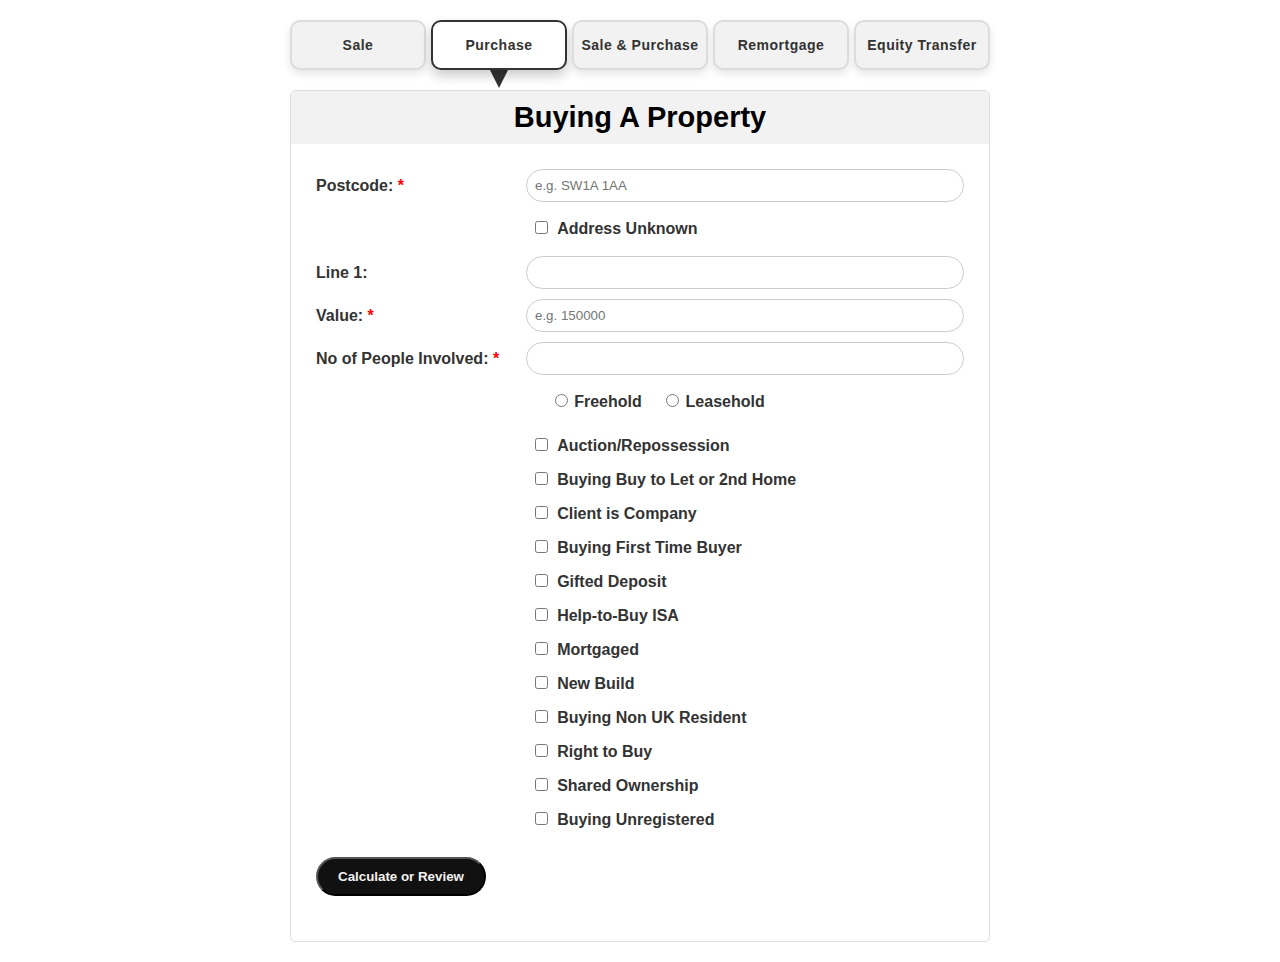
<file: index.html>
<!DOCTYPE html>
<html lang="en">
<head>
    <meta charset="UTF-8">
    <meta name="viewport" content="width=device-width, initial-scale=1.0">
    <title>Document</title>
    <style>
         * {
            margin: 0;
            padding: 0;
            box-sizing: border-box;
            font-family: 'Lucida Sans', 'Lucida Sans Regular', 'Lucida Grande', 'Lucida Sans Unicode', Geneva, Verdana, sans-serif;
        }
        .tabsform-wrapper {
            max-width: 700px;
            margin: 20px auto;
        }
        .tabs {
            display: flex;
            justify-content: center;
            margin-bottom: 20px;
            gap: 5px;
        }

        .tab {
            width: 20%;
            font-size: 14px;
            letter-spacing: .5px;
            text-align: center;
            padding: 15px 5px;
            cursor: pointer;
            background-color: #f2f2f2; /* Light grey */
            border: 2px solid #dcdcdc; /* Lighter grey */
            color: #333; /* Dark grey */
            border-radius: 10px;
            font-weight: bolder;
            user-select: none;
            position: relative;
            box-shadow: 0 4px 8px rgba(0, 0, 0, 0.1); /* Shadow effect */
        }
        .tab:hover {
            background-color: #e5e5e5; /* Slightly darker grey */
            border-color: #ccc; /* Darker grey */
            box-shadow: 0 6px 12px rgba(196, 196, 196, 0.2);
        }
        .tab.tabActive {
            background-color: #fff; /* White */
            border-color: #333; /* Dark grey */
            color: #333; /* Dark grey */
            box-shadow: 0 6px 12px rgba(0, 0, 0, 0.2);
        }
        @media screen and (min-width: 721px) {
.tab.tabActive::before {
    content: '';
    position: absolute;
    bottom: -20px; /* Adjust this value to position the arrow */
    left: 50%;
    transform: translateX(-50%);
    border-style: solid;
    border-width: 20px 10px 0 10px; /* Adjust the size of the arrow here */
    border-color: #333333 transparent transparent transparent; /* Match arrow color with tab background */
    z-index: -1;
}

      }
        .form.active {
            display: block;
        }
        .form {
            display: none;
            padding: 25px;
            padding-top: 0;
            border: 1px solid #ddd;
            border-radius: 5px;
        }
        .sb-form2 {
            margin-top: 20px;
        }
        .heading {
            margin-left: -25px;
            margin-right: -25px;
            text-align: center;
            font-size: 29px;
            margin-bottom: 25px;
            background-color: #f2f2f2;
            padding-block: 10px;
        }
        .input-row {
            display: flex;
            align-items: center;
            margin-bottom: 10px;
        }
        .radio-check-row {
            margin-bottom: 0;
        }
        .label {
            flex: 1;
            text-align: left;
            color: #333;
            font-weight: bold;
            user-select: none;
        }
        .radio-checkbox-label {
            color: #333;
            font-weight: bold;
            user-select: none;
        }
        .input-field {
            flex: 2;
            padding: 8px;
            border: 1px solid #ccc;
            border-radius: 25px;
            width: 100%;
        }
        input[type="checkbox"]{
            accent-color: #333;
            margin-right: 5px;
        }
        input[type="radio"] {
            accent-color: #333;
            margin-right: 2px;
            margin-left: 20px;
        }
        .select-labels {
            display: flex;
            justify-content: space-evenly;
            margin-left: -40px;
        }
       .select-field {
        padding: 8px;
            border: 1px solid #ccc;
            width: 45%;
       }
       .registeration {
        color: #333;
        font-weight: 400;
       }
        .etc {
            opacity: 0;
        }
        .radio-checkbox-row {
            border: none;
        }
        label span {
            color: red;
        }
        .quot-container {
            max-width: 600px;
            margin: 20px auto;
            padding: 20px;
            background-color: #fff;
            box-shadow: 0 0 10px rgba(0,0,0,0.1);
        }
        .fee-table {
            width: 100%;
            border-collapse: collapse;
            margin-bottom: 20px;
        }
        .fee-table td {
            font-size: 13px;
            color: #111;
        }
        .fee-table td, .fee-table th {
            padding: 10px;
            text-align: left;
        }
        .fee-table tr {
            border-bottom: 1px solid #ddd; /* Add horizontal line */
        }
        .fee-table tr:last-child {
            border-bottom: none; /* Remove bottom border for the last row */
        }
        .fee-table th {
            background-color: #f2f2f2;
        }
        .sale-quot-container, .buy-quot-container, .remortgage-quot-container, .equity-quot-container {
            display: none;
        }

        .btn-calculate {
           margin: 20px auto;
            text-align: center;
            background-color: #111;
            color: #f1f1f1;
            padding: 10px 20px;
            border-radius: 20px;
            font-weight: bold;
            cursor: pointer;
            transition: 0.5s ease all;
        }
        .btn-calculate:hover {
            background-color: #252525;
            color: #fff;
            border: 2px solid #f1f1f1;
        }

        @media screen and (max-width: 420px) {
            .tab {
    width: 100%;
}
.tabs {
    display: block;
}
.heading {
    margin-inline: 0;
}
.form {
    border: none;
}
            .input-row {
            display: flex;
            flex-wrap: wrap;
            align-items: center;
            margin-bottom: 10px;
        }
        .input-field {
    flex: none;
    padding: 8px;
    border: 1px solid #ccc;
    border-radius: 25px;
    width: 100%;
}
.label {
    margin-left: 10px;
    margin-bottom: 15px;
}  .radio-checkbox-row {
    margin-top: -35px;
        border: none;
        }

        }
    </style>
</head>
<body>
    <div class="tabsform-wrapper">
        <div class="tabs">
            <div class="tab scrollButton" data-section="1" onclick="showForm('saleOnly')">
                Sale
            </div>
            <div class="tab tabActive scrollButton" data-section="2" onclick="showForm('purchaseOnly')">
                Purchase
            </div>
            <div class="tab scrollButton" data-section="3" onclick="showForm('saleAndPurchase')">
                Sale & Purchase
            </div>
            <div class="tab scrollButton" data-section="4" onclick="showForm('remortgageOnly')">
                Remortgage
            </div>
            <div class="tab scrollButton" data-section="5" onclick="showForm('equityTransfer')">
                Equity Transfer
            </div>
        </div>
        <div class="form scroll-section" id="saleOnly">
            <h2 class="heading">Selling A Property</h2>
            <div class="input-row">
                <label class="label" for="sale_postcode">Postcode: <span>*</span></label>
                <input class="input-field" type="text" placeholder="e.g. SW1A 1AA" id="sale_postcode" name="sale_postcode">
            </div>
            <div class="input-row">
                <label class="label" for="sale_line">Line 1:</label>
                <input class="input-field" type="text" id="sale_line" name="sale_line">
            </div>
            <div class="input-row">
                <label class="label" for="sale_price">Value: <span>*</span></label>
                <input class="input-field" type="number" placeholder="e.g. 150000" id="sale_price" name="sale_price">
            </div>
            <div class="input-row">
                <label class="label" for="sale_agent">No of People Involved: <span>*</span></label>
                <input class="input-field" type="text" id="sale_agent" name="sale_agent">
            </div>
            <div class="input-row">
                <label class="label etc">Etc</label>
                <div class="input-field radio-checkbox-row">
                <input class="radio-checkbox-field" type="radio" id="sell-freehold" name="purchase_payment_method">
                <label class="radio-checkbox-label" for="sell-freehold">Freehold</label>
                <input class="radio-checkbox-field" type="radio" id="sell_leasehold" name="purchase_payment_method">
                <label class="radio-checkbox-label" for="sell_leasehold">Leasehold</label>
            </div>
            </div>
            <div class="input-row radio-check-row">
                <label class="label etc">Etc</label>
                <div class="input-field radio-checkbox-row">
                <input class="radio-checkbox-field" type="checkbox" id="sell-company">
                <label class="radio-checkbox-label" for="sell-company">Client is Company</label>
                </div>
            </div>
            <div class="input-row radio-check-row">
                <label class="label etc">Etc</label>
                <div class="input-field radio-checkbox-row">
                <input class="radio-checkbox-field" type="checkbox" id="sell-shared">
                <label class="radio-checkbox-label" for="sell-shared">Shared Ownership</label>
                </div>
            </div>
            <button class="btn-calculate sale-calc" id="sale-calculate">Calculate or Review</button>
        </div>
        <div class="form scroll-section active" id="purchaseOnly">
            <h2 class="heading">Buying A Property</h2>
            <div class="input-row">
                <label class="label" for="purchase_postcode">Postcode: <span>*</span></label>
                <input class="input-field" type="text" placeholder="e.g. SW1A 1AA" id="purchase_postcode" name="purchase_postcode">
            </div>
            <div class="input-row">
                <label class="label etc">Etc</label>
                <div class="input-field radio-checkbox-row">
                <input class="radio-checkbox-field" type="checkbox" id="unknown">
                <label class="radio-checkbox-label" for="unknown">Address Unknown</label>
                </div>
            </div>
            <div class="input-row">
                <label class="label" for="purchase_line">Line 1:</label>
                <input class="input-field" type="text" id="purchase_line" name="purchase_line">
            </div>
            <div class="input-row">
                <label class="label" for="purchase_price">Value: <span>*</span></label>
                <input class="input-field" type="number" placeholder="e.g. 150000" id="purchase_price" name="purchase_price">
            </div>
            <div class="input-row">
                <label class="label" for="purchase_people">No of People Involved: <span>*</span></label>
                <input class="input-field" type="text" id="purchase_people" name="purchase_people">
            </div>
            <div class="input-row">
                <label class="label etc">Etc</label>
                <div class="input-field radio-checkbox-row">
                    <input class="radio-checkbox-field" type="radio" id="purchase_freehold" name="purchase_type">
                    <label class="radio-checkbox-label" for="purchase_freehold">Freehold</label>
                    <input class="radio-checkbox-field" type="radio" id="purchase_leasehold" name="purchase_type">
                    <label class="radio-checkbox-label" for="purchase_leasehold">Leasehold</label>
                </div>
            </div>
            
            <div class="input-row radio-check-row">
                <label class="label etc">Etc</label>
                <div class="input-field radio-checkbox-row">
                <input class="radio-checkbox-field" type="checkbox" id="auction">
                <label class="radio-checkbox-label" for="auction">Auction/Repossession</label>
                </div>
            </div>
            <div class="input-row radio-check-row">
                <label class="label etc">Etc</label>
                <div class="input-field radio-checkbox-row">
                <input class="radio-checkbox-field" type="checkbox" id="sec-home">
                <label class="radio-checkbox-label" for="sec-home">Buying Buy to Let or 2nd Home</label>
                </div>
            </div>
            <div class="input-row radio-check-row">
                <label class="label etc">Etc</label>
                <div class="input-field radio-checkbox-row">
                <input class="radio-checkbox-field" type="checkbox" id="company">
                <label class="radio-checkbox-label" for="company">Client is Company</label>
                </div>
            </div>
            <div class="input-row radio-check-row">
                <label class="label etc">Etc</label>
                <div class="input-field radio-checkbox-row">
                <input class="radio-checkbox-field" type="checkbox" id="first-time">
                <label class="radio-checkbox-label" for="first-time">Buying First Time Buyer</label>
                </div>
            </div>
            <div class="input-row radio-check-row">
                <label class="label etc">Etc</label>
                <div class="input-field radio-checkbox-row">
                <input class="radio-checkbox-field" type="checkbox" id="gifted">
                <label class="radio-checkbox-label" for="gifted">Gifted Deposit</label>
                </div>
            </div>
            <div class="input-row radio-check-row">
                <label class="label etc">Etc</label>
                <div class="input-field radio-checkbox-row">
                <input class="radio-checkbox-field" type="checkbox" id="ISA">
                <label class="radio-checkbox-label" for="ISA">Help-to-Buy ISA</label>
                </div>
            </div>
            <div class="input-row radio-check-row">
                <label class="label etc">Etc</label>
                <div class="input-field radio-checkbox-row">
                <input class="radio-checkbox-field" type="checkbox" id="mortgaged">
                <label class="radio-checkbox-label" for="mortgaged">Mortgaged</label>
                </div>
            </div>
            <div class="input-row radio-check-row">
                <label class="label etc">Etc</label>
                <div class="input-field radio-checkbox-row">
                <input class="radio-checkbox-field" type="checkbox" id="build">
                <label class="radio-checkbox-label" for="build">New Build</label>
                </div>
            </div>
            <div class="input-row radio-check-row">
                <label class="label etc">Etc</label>
                <div class="input-field radio-checkbox-row">
                <input class="radio-checkbox-field" type="checkbox" id="UK">
                <label class="radio-checkbox-label" for="UK">Buying Non UK Resident</label>
                </div>
            </div>
            <div class="input-row radio-check-row">
                <label class="label etc">Etc</label>
                <div class="input-field radio-checkbox-row">
                <input class="radio-checkbox-field" type="checkbox" id="right">
                <label class="radio-checkbox-label" for="right">Right to Buy</label>
                </div>
            </div>
            <div class="input-row radio-check-row">
                <label class="label etc">Etc</label>
                <div class="input-field radio-checkbox-row">
                <input class="radio-checkbox-field" type="checkbox" id="shared">
                <label class="radio-checkbox-label" for="shared">Shared Ownership</label>
                </div>
            </div>
            <div class="input-row radio-check-row">
                <label class="label etc">Etc</label>
                <div class="input-field radio-checkbox-row">
                <input class="radio-checkbox-field" type="checkbox" id="unregistered">
                <label class="radio-checkbox-label" for="unregistered">Buying Unregistered</label>
                </div>
            </div>
            <button class="btn-calculate purchase-calc" id="buy-calculate">Calculate or Review</button>
        </div>
        <div class="form scroll-section" id="saleAndPurchase">
            <div class="sb-form scroll-section">
                <h2 class="heading">Selling A Property</h2>
                <div class="input-row">
                    <label class="label" for="sb_postcode">Postcode: <span>*</span></label>
                    <input class="input-field" type="text" placeholder="e.g. SW1A 1AA" id="sb_postcode" name="sb_postcode">
                </div>
                <div class="input-row">
                    <label class="label" for="sb_line">Line 1:</label>
                    <input class="input-field" type="text" id="sb_line" name="sb_line">
                </div>
                <div class="input-row">
                    <label class="label" for="sb_price">Value: <span>*</span></label>
                    <input class="input-field" type="number" placeholder="e.g. 150000" id="sb_price" name="sb_price">
                </div>
                <div class="input-row">
                    <label class="label" for="sb_agent">No of People Involved: <span>*</span></label>
                    <input class="input-field" type="text" id="sb_agent" name="sb_agent" value="1">
                </div>
                <div class="input-row">
                    <label class="label etc">Etc</label>
                    <div class="input-field radio-checkbox-row">
                    <input class="radio-checkbox-field" type="radio" id="sb-freehold" name="sb-freehold">
                    <label class="radio-checkbox-label" for="sb-freehold">Freehold</label>
                    <input class="radio-checkbox-field" type="radio" id="sb_leasehold" name="sb_leasehold">
                    <label class="radio-checkbox-label" for="sb_leasehold">Leasehold</label>
                </div>
                </div>
                <div class="input-row radio-check-row">
                    <label class="label etc">Etc</label>
                    <div class="input-field radio-checkbox-row">
                    <input class="radio-checkbox-field" type="checkbox" id="sb-company">
                    <label class="radio-checkbox-label" for="sb-company">Client is Company</label>
                    </div>
                </div>
                <div class="input-row radio-check-row">
                    <label class="label etc">Etc</label>
                    <div class="input-field radio-checkbox-row">
                    <input class="radio-checkbox-field" type="checkbox" id="sb-shared">
                    <label class="radio-checkbox-label" for="sb-shared">Shared Ownership</label>
                    </div>
                </div>
            </div>
            <div class="sb-form scroll-section sb-form2">
                <h2 class="heading">Buying A Property</h2>
                <div class="input-row">
                    <label class="label" for="sp_postcode">Postcode: <span>*</span></label>
                    <input class="input-field" type="text" placeholder="e.g. SW1A 1AA" id="sp_postcode" name="sp_postcode">
                </div>
                <div class="input-row">
                    <label class="label etc">Etc</label>
                    <div class="input-field radio-checkbox-row">
                    <input class="radio-checkbox-field" type="checkbox" id="sp-unknown">
                    <label class="radio-checkbox-label" for="sp-unknown">Address Unknown</label>
                    </div>
                </div>
                <div class="input-row">
                    <label class="label" for="sp_line">Line 1:</label>
                    <input class="input-field" type="text" id="sp_line" name="sp_line">
                </div>
                <div class="input-row">
                    <label class="label" for="sp_price">Value: <span>*</span></label>
                    <input class="input-field" type="number" placeholder="e.g. 150000" id="sp_price" name="sp_price">
                </div>
                <div class="input-row">
                    <label class="label" for="sp_people">No of People Involved: <span>*</span></label>
                    <input class="input-field" type="text" id="sp_people" name="sp_people" value="1">
                </div>
                <div class="input-row">
                    <label class="label etc">Etc</label>
                    <div class="input-field radio-checkbox-row">
                        <input class="radio-checkbox-field" type="radio" id="sp_freehold" name="sp_type">
                        <label class="radio-checkbox-label" for="sp_freehold">Freehold</label>
                        <input class="radio-checkbox-field" type="radio" id="sp_leasehold" name="sp_type">
                        <label class="radio-checkbox-label" for="sp_leasehold">Leasehold</label>
                    </div>
                </div>
                
                <div class="input-row radio-check-row">
                    <label class="label etc">Etc</label>
                    <div class="input-field radio-checkbox-row">
                    <input class="radio-checkbox-field" type="checkbox" id="sp-auction">
                    <label class="radio-checkbox-label" for="sp-auction">Auction/Repossession</label>
                    </div>
                </div>
                <div class="input-row radio-check-row">
                    <label class="label etc">Etc</label>
                    <div class="input-field radio-checkbox-row">
                    <input class="radio-checkbox-field" type="checkbox" id="sp-sec-home">
                    <label class="radio-checkbox-label" for="sp-sec-home">Buying Buy to Let or 2nd Home</label>
                    </div>
                </div>
                <div class="input-row radio-check-row">
                    <label class="label etc">Etc</label>
                    <div class="input-field radio-checkbox-row">
                    <input class="radio-checkbox-field" type="checkbox" id="sp-company">
                    <label class="radio-checkbox-label" for="sp-company">Client is Company</label>
                    </div>
                </div>
                <div class="input-row radio-check-row">
                    <label class="label etc">Etc</label>
                    <div class="input-field radio-checkbox-row">
                    <input class="radio-checkbox-field" type="checkbox" id="sp-first-time">
                    <label class="radio-checkbox-label" for="sp-first-time">Buying First Time Buyer</label>
                    </div>
                </div>
                <div class="input-row radio-check-row">
                    <label class="label etc">Etc</label>
                    <div class="input-field radio-checkbox-row">
                    <input class="radio-checkbox-field" type="checkbox" id="sp-gifted">
                    <label class="radio-checkbox-label" for="sp-gifted">Gifted Deposit</label>
                    </div>
                </div>
                <div class="input-row radio-check-row">
                    <label class="label etc">Etc</label>
                    <div class="input-field radio-checkbox-row">
                    <input class="radio-checkbox-field" type="checkbox" id="sp-ISA">
                    <label class="radio-checkbox-label" for="sp-ISA">Help-to-Buy ISA</label>
                    </div>
                </div>
                <div class="input-row radio-check-row">
                    <label class="label etc">Etc</label>
                    <div class="input-field radio-checkbox-row">
                    <input class="radio-checkbox-field" type="checkbox" id="sp-mortgaged">
                    <label class="radio-checkbox-label" for="sp-mortgaged">Mortgaged</label>
                    </div>
                </div>
                <div class="input-row radio-check-row">
                    <label class="label etc">Etc</label>
                    <div class="input-field radio-checkbox-row">
                    <input class="radio-checkbox-field" type="checkbox" id="sp-build">
                    <label class="radio-checkbox-label" for="sp-build">New Build</label>
                    </div>
                </div>
                <div class="input-row radio-check-row">
                    <label class="label etc">Etc</label>
                    <div class="input-field radio-checkbox-row">
                    <input class="radio-checkbox-field" type="checkbox" id="sp-UK">
                    <label class="radio-checkbox-label" for="sp-UK">Buying Non UK Resident</label>
                    </div>
                </div>
                <div class="input-row radio-check-row">
                    <label class="label etc">Etc</label>
                    <div class="input-field radio-checkbox-row">
                    <input class="radio-checkbox-field" type="checkbox" id="sp-right">
                    <label class="radio-checkbox-label" for="sp-right">Right to Buy</label>
                    </div>
                </div>
                <div class="input-row radio-check-row">
                    <label class="label etc">Etc</label>
                    <div class="input-field radio-checkbox-row">
                    <input class="radio-checkbox-field" type="checkbox" id="sp-shared">
                    <label class="radio-checkbox-label" for="sp-shared">Shared Ownership</label>
                    </div>
                </div>
                <div class="input-row radio-check-row">
                    <label class="label etc">Etc</label>
                    <div class="input-field radio-checkbox-row">
                    <input class="radio-checkbox-field" type="checkbox" id="sp-unregistered">
                    <label class="radio-checkbox-label" for="sp-unregistered">Buying Unregistered</label>
                    </div>
                </div>
            </div>
        </div>
        <div class="form scroll-section" id="remortgageOnly">
            <h2 class="heading">Remortgage a Property</h2>
            <div class="input-row">
                <label class="label" for="rgage_postcode">Postcode: <span>*</span></label>
                <input class="input-field" type="text" placeholder="e.g. SW1A 1AA" id="rgage_postcode" name="rgage_postcode">
            </div>
            <div class="input-row">
                <label class="label" for="rgage_line">Line 1:</label>
                <input class="input-field" type="text" id="rgage_line" name="rgage_line">
            </div>
            <div class="input-row">
                <label class="label" for="rgage_price">Property Value: <span>*</span></label>
                <input class="input-field" type="number" placeholder="e.g. 150000" id="rgage_price" name="rgage_price">
            </div>
            <div class="input-row">
                <label class="label" for="rgage_new">New mortgage value: <span>*</span></label>
                <input class="input-field" type="text" id="rgage_new" name="rgage_new">
            </div>
            <div class="input-row">
                <label class="label" for="rgage_agent">No of People Involved: <span>*</span></label>
                <input class="input-field" type="number" id="rgage_agent" name="rgage_agent" value="1">
            </div>
            <div class="input-row">
                <label class="label" for="rgage_lenders">Name of Current Lenders:</label>
                <input class="input-field" type="text" id="rgage_lenders" name="rgage_lenders">
            </div>
            <div class="input-row">
                <label class="label" for="rgage_num">Account Number:</label>
                <input class="input-field" type="text" id="rgage_num" name="rgage_num">
            </div>
            <div class="input-row">
                <label class="label" for="rgage_newprop">Name of Proposed New Lender:</label>
                <input class="input-field" type="text" id="rgage_newprop" name="rgage_newprop">
            </div>
            <div class="input-row">
                <label class="label etc">Etc</label>
                <div class="input-field radio-checkbox-row">
                <input class="radio-checkbox-field" type="radio" id="rgage-freehold" name="rgage-freehold">
                <label class="radio-checkbox-label" for="rgage-freehold">Freehold</label>
                <input class="radio-checkbox-field" type="radio" id="rgage_leasehold" name="rgage_leasehold">
                <label class="radio-checkbox-label" for="rgage_leasehold">Leasehold</label>
            </div>
            </div>
            <div class="input-row radio-check-row">
                <label class="label etc">Etc</label>
                <div class="input-field radio-checkbox-row">
                <input class="radio-checkbox-field" type="checkbox" id="rgage-loan">
                <label class="radio-checkbox-label" for="rgage-loan">Help to Buy Equity Loan</label>
                </div>
            </div>
            <button class="btn-calculate remortgage-calc" id="rgage-calculate">Calculate or Review</button>
        </div>
        <div class="form scroll-section" id="equityTransfer">
            <h2 class="heading">Transfer of Equity</h2>
            <div class="input-row">
                <label class="label" for="eq_postcode">Postcode: <span>*</span></label>
                <input class="input-field" type="text" placeholder="e.g. SW1A 1AA" id="eq_postcode" name="eq_postcode">
            </div>
            <div class="input-row">
                <label class="label" for="eq_line">Line 1:</label>
                <input class="input-field" type="text" id="eq_line" name="eq_line">
            </div>
            <div class="input-row">
                <label class="label" for="eq_price">Property Value: <span>*</span></label>
                <input class="input-field" type="number" id="eq_price" name="eq_price">
            </div>
            <div class="input-row">
                <label class="label" for="eq-transfer">Transfer:</label>
                <select class="input-field select-inp" id="eq-transfer" name="eq-transfer">
                    <option value="whole">Whole</option>
                    <option value="half">Half</option>
                    <option value="zer">Zero</option>
                </select>
            </div>
            <div class="input-row">
                <label class="label" for="eq_con">Consideration Value: <span>*</span></label>
                <input class="input-field" type="text" id="eq_con" name="eq_con">
            </div>
            <div class="input-row radio-check-row">
                <label class="label etc">Etc</label>
                <div class="input-field radio-checkbox-row">
                <input class="radio-checkbox-field" type="checkbox" id="eq-reg">
                <label class="radio-checkbox-label registeration" for="eq-reg">Registration requirements will be the sole responsibilty of the other party's solicitors</label>
                </div>
            </div>
            <div class="input-row radio-check-row">
                <label class="label etc">Etc</label>
                <div class="input-field radio-checkbox-row">
                    <input class="radio-checkbox-field" type="radio" id="eq-freehold" name="purchase_payment_method">
                    <label class="radio-checkbox-label" for="eq-freehold">Freehold</label>
                    <input class="radio-checkbox-field" type="radio" id="eq_leasehold" name="purchase_payment_method">
                    <label class="radio-checkbox-label" for="eq_leasehold">Leasehold</label>
                </div>
            </div>
            <div class="input-row radio-check-row">
                <label class="label etc">Etc</label>
                <div class="input-field radio-checkbox-row select-data">
                    <div class="select-labels">
                <label class="radio-checkbox-label" for="eq-added">People Being Added</label>
                <label class="radio-checkbox-label" for="eq-removed">People Being Removed</label>
            </div>
                <div class="select-fields">
                    <select class="radio-checkbox-field select-field" id="eq-added" name="eq-added">
                        <option value="1">1</option>
                        <option value="2">2</option>
                        <option value="3">3</option>
                        <option value="4">4</option>
                    </select>
                <select class="radio-checkbox-field select-field" id="eq-removed" name="eq-removed">
                    <option value="1">1</option>
                        <option value="2">2</option>
                        <option value="3">3</option>
                        <option value="4">4</option>
                </select>
            </div>
            </div>
            </div>
            <div class="input-row radio-check-row">
                <label class="label etc">Etc</label>
                <div class="input-field radio-checkbox-row">
                <input class="radio-checkbox-field" type="checkbox" id="eq-shared">
                <label class="radio-checkbox-label" for="eq-shared">Shared Ownership</label>
                </div>
            </div>
            <button class="btn-calculate equity-calc" id="equity-calculate">Calculate or Review</button>
        </div>
    </div>

    <div class="quot-container sale-quot-container">
        <h2>Quotation Pricing</h2>
        <table class="fee-table">
            <tr>
                <th>Sale</th>
                <th></th>
            </tr>
            <tr>
                <td>Legal Fees</td>
                <td class="sale-legal-fee">£<span>0</span>.00</td>
            </tr>
            <tr>
                <td>Legal Fees VAT at 20%</td>
                <td class="sale-legal-fee-20"><span>£</span>105.00</td>
            </tr>

            <tr>
                <th>Supplements</th>
                <th></th>
            </tr>

            <tr>
                <td>Client is Company</td>
                <td class="sale-client-company">£<span>0</span>.00</td>
            </tr>
            <tr>
                <td>Shared Ownership Fee</td>
                <td class="shared-ownership-company">£<span>0</span>.00</td>
            </tr>
            <tr>
                <td>Electronic Onboarding</td>
                <td class="sale-electronic-onboarding">£<span>0</span>.00</td>
            </tr>
            <tr>
                <td>Archiving & Storage Fee</td>
                <td class="sale-archiving-storage-fee">£<span>0</span>.00</td>
            </tr>
            <tr>
                <td>VAT at 20%</td>
                <td class="sale-vat-20">£<span>30</span>.00</td>
            </tr>

            <tr>
                <th>Disbursements</th>
                <th></th>
            </tr>

   
            <tr>
                <td>Bank Transfer Fee</td>
                <td class="sale-bank-transfer-fee">£<span>0</span>.00</td>
            </tr>
            <tr>
                <td>Office Copies</td>
                <td class="sale-office-copies">£<span>0</span>.00</td>
            </tr>
            <tr>
                <td>ID (AML) check</td>
                <td class="sale-id-check">£<span>0</span>.00</td>
            </tr>
            <tr>
                <td>File Opening Fee</td>
                <td class="sale-file-opening-fee">£<span>0</span>.00</td>
            </tr>

            
            <tr>
                <th>Total</th>
                <th class="sale-total">$153000</th>
            </tr>
        </table>
    </div>

    <div class="quot-container buy-quot-container">
        <h2>Quotation Pricing</h2>
        <table class="fee-table">
            <tr>
                <th>Purchase</th>
                <th></th>
            </tr>
            <tr>
                <td>Legal Fees</td>
                <td class="legal-fee">£<span class="buy-legal-fee">£<span>0</span>.00</td>
            </tr>
            <tr>
                <td>Legal Fees VAT at 20%</td>
                <td class="legal-fee-20">£<span>150</span>.00</td>
            </tr>

            <tr>
                <th>Supplements</th>
                <th></th>
            </tr>

            <tr>
                <td>Legal Pack Review for Auction</td>
                <td class="legal-pack-review">£<span>0</span>.00</td>
            </tr>
            <tr>
                <td>Limited Company Legal Work Fee</td>
                <td class="limited-company-fee">£<span>0</span>.00</td>
            </tr>
            <tr>
                <td>Gifted Deposit</td>
                <td class="gifted-deposit">£<span>0</span>.00</td>
            </tr>
            <tr>
                <td>Help-to-Buy ISA</td>
                <td class="help-to-buy-isa">£<span>0</span>.00</td>
            </tr>
            <tr>
                <td>Mortgage Handling Fee</td>
                <td class="mortgage-handling-fee">£<span>0</span>.00</td>
            </tr>
            <tr>
                <td>New Build Legal Work Fee</td>
                <td class="new-build-fee">£<span>0</span>.00</td>
            </tr>
            <tr>
                <td>Right to Buy Fee</td>
                <td class="right-to-buy-fee">£<span>0</span>.00</td>
            </tr>
            <tr>
                <td>Shared Ownership Fee</td>
                <td class="shared-ownership-fee">£<span>0</span>.00</td>
            </tr>
            <tr>
                <td>Archiving & Storage Fee</td>
                <td class="archiving-storage-fee">£<span>0</span>.00</td>
            </tr>
            <tr>
                <td>Electronic Onboarding</td>
                <td class="electronic-onboarding">£<span>0</span>.00</td>
            </tr>
            <tr>
                <td>VAT at 20%</td>
                <td class="vat-20">£<span>0</span>.00</td>
            </tr>

            <tr>
                <th>Disbursements</th>
                <th></th>
            </tr>

            <tr>
                <td>File Opening Fee</td>
                <td class="file-opening-fee">£<span>0</span>.00</td>
            </tr>
            <tr>
                <td>Bank Transfer Fee</td>
                <td class="bank-transfer-fee">£<span>0</span>.00</td>
            </tr>
            <tr>
                <td>Bankruptcy Fee</td>
                <td class="bankruptcy-fee">£<span>0</span>.00</td>
            </tr>
            <tr>
                <td>ID (AML) check</td>
                <td class="id-check">£<span>0</span>.00</td>
            </tr>
            <tr>
                <td>Searches Pack (Local Authority, Drainage & water, Environmental Searches)</td>
                <td class="searches-pack">£<span>0</span>.00</td>
            </tr>
            <tr>
                <td>HMLR Search</td>
                <td class="hmlr-search">£<span>0</span>.00</td>
            </tr>
            <tr>
                <td>Land Registry Fee</td>
                <td class="land-registry-fee">£<span>0</span>.00</td>
            </tr>
            <tr>
                <td>Stamp Duty (SDLT)</td>
                <td class="stamp-duty">£<span>0</span>.00</td>
            </tr>
            
            <tr>
                <th>Total</th>
                <th class="total">$153000</th>
            </tr>
        </table>
    </div>
    <div class="quot-container remortgage-quot-container">
        <h2>Quotation Pricing</h2>
        <table class="fee-table">
            <tr>
                <th>Remortgage</th>
                <th></th>
            </tr>
            <tr>
                <td>Legal Fees</td>
                <td class="remortgage-legal-fee">£<span>0</span>.00</td>
            </tr>
            <tr>
                <td>Legal Fees VAT at 20%</td>
                <td class="remortgage-legal-fee-20">£<span>105</span>.00</td>
            </tr>

            <tr>
                <th>Supplements</th>
                <th></th>
            </tr>

            <tr>
                <td>Help to Buy Equity Loan</td>
                <td class="remortgage-equity-loan">£<span>0</span>.00</td>
            </tr>
            <tr>
                <td>Leasehold</td>
                <td class="remortgage-leasehold">£<span>0</span>.00</td>
            </tr>
            <tr>
                <td>VAT at 20%</td>
                <td class="remortgage-vat-20">£<span>100</span>.00</td>
            </tr>

            <tr>
                <th>Disbursements</th>
                <th></th>
            </tr>

   
            <tr>
                <td>Bank Transfer Fee</td>
                <td class="remortgage-bank-transfer-fee">£<span>0</span>.00</td>
            </tr>
            <tr>
                <td>Office Copies</td>
                <td class="remortgage-office-copies">£<span>0</span>.00</td>
            </tr>
            <tr>
                <td>Search Identity Insurance</td>
                <td class="remortgage-identity-insurance">£<span>0</span>.00</td>
            </tr>
            <tr>
                <td>ID (AML) check</td>
                <td class="remortgage-id-check">£<span>0</span>.00</td>
            </tr>
            <tr>
                <td>File Opening Fee</td>
                <td class="remortgage-file-opening-fee">£<span>0</span>.00</td>
            </tr>

            
            <tr>
                <th>Total</th>
                <th class="remortgage-total">$153000</th>
            </tr>
        </table>
    </div>
    <div class="quot-container equity-quot-container">
        <h2>Quotation Pricing</h2>
        <table class="fee-table">
            <tr>
                <th>Equity</th>
                <th></th>
            </tr>
            <tr>
                <td>Legal Fees</td>
                <td class="equity-legal-fee">£<span>0</span>.00</td>
            </tr>
            <tr>
                <td>Legal Fees VAT at 20%</td>
                <td class="equity-legal-fee-20">£<span>105</span>.00</td>
            </tr>

            <tr>
                <th>Supplements</th>
                <th></th>
            </tr>

            <tr>
                <td>Shared Ownership</td>
                <td class="equity-shared-ownership">£<span>0</span>.00</td>
            </tr>
            <tr>
                <td>Leasehold</td>
                <td class="equity-leasehold">£<span>0</span>.00</td>
            </tr>
            <tr>
                <td>VAT at 20%</td>
                <td class="equity-vat-20">£<span>100</span>.00</td>
            </tr>

            <tr>
                <th>Disbursements</th>
                <th></th>
            </tr>

   
            <tr>
                <td>Office Copies</td>
                <td class="equity-office-copies">£<span>0</span>.00</td>
            </tr>
            <tr>
                <td>ID check</td>
                <td class="equity-id-check">£<span>0</span>.00</td>
            </tr>
            <tr>
                <td>File Opening Fee</td>
                <td class="equity-file-opening-fee">£<span>0</span>.00</td>
            </tr>

            
            <tr>
                <th>Total</th>
                <th class="equity-total">$153000</th>
            </tr>
        </table>
    </div>
    <script src="script.js"></script>
</body>
</html>
</file>
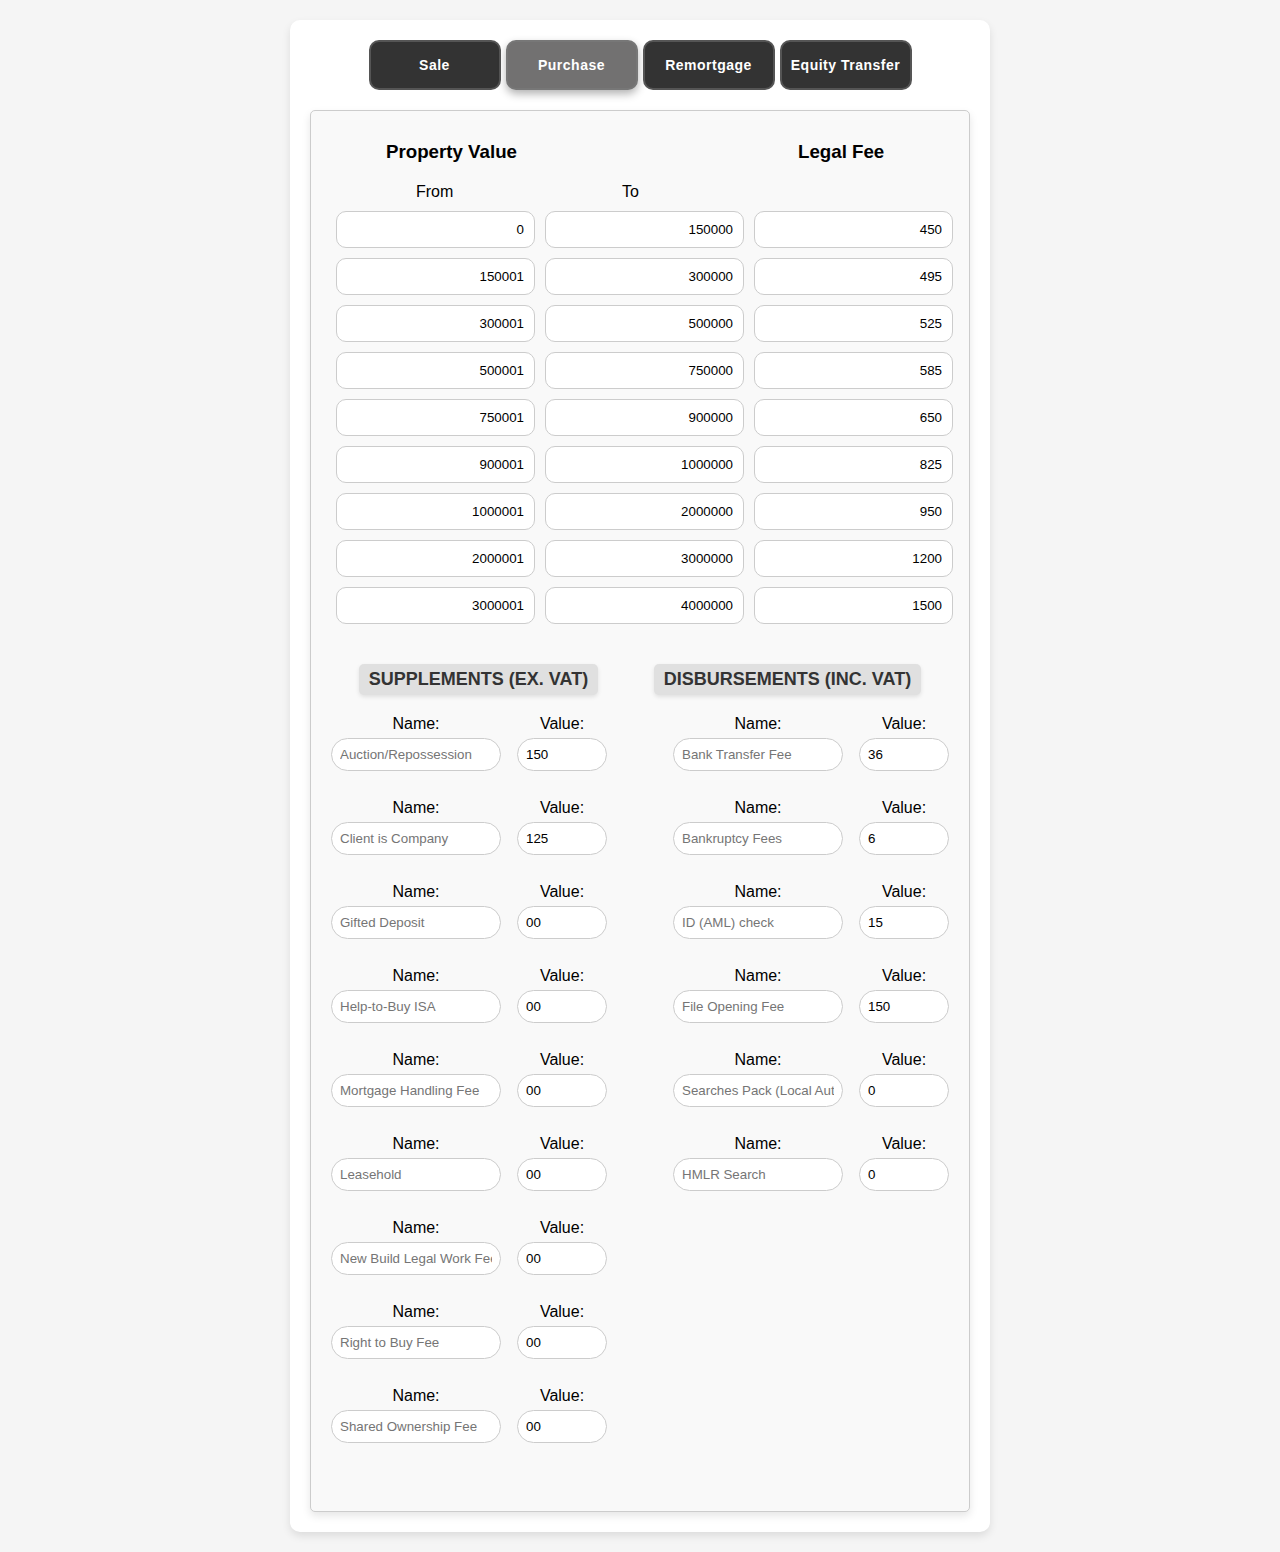
<file: admin.html>
<!DOCTYPE html>
<html lang="en">
<head>
    <meta charset="UTF-8">
    <meta name="viewport" content="width=device-width, initial-scale=1.0">
    <title>Admin Page</title>
    <style>
        * {
            margin: 0;
            padding: 0;
            box-sizing: border-box;
            font-family: 'Lucida Sans', 'Lucida Sans Regular', 'Lucida Grande', 'Lucida Sans Unicode', Geneva, Verdana, sans-serif;
        }
        body {
            background-color: #f5f5f5; /* Light grey background for the whole page */
        }
        .admin-tabsform-wrapper {
            max-width: 700px;
            margin: 20px auto;
            background-color: #fff; /* White background for the main content */
            padding: 20px;
            border-radius: 10px;
            box-shadow: 0 4px 8px rgba(0, 0, 0, 0.1); /* Shadow effect */
        }
        .admin-tabs {
            display: flex;
            justify-content: center;
            margin-bottom: 20px;
            gap: 5px;
        }
        .admin-tab {
            width: 20%;
            font-size: 14px;
            letter-spacing: .5px;
            text-align: center;
            padding: 15px 5px;
            cursor: pointer;
            background-color: #333; /* Dark grey */
            border: 2px solid #555; /* Darker grey border */
            color: #fff; /* White text */
            border-radius: 10px;
            font-weight: bolder;
            user-select: none;
            position: relative;
            transition: all 0.3s ease;
        }
        .admin-tab:hover {
            background-color: #444; /* Slightly darker grey on hover */
            border-color: #666; /* Darker grey border on hover */
            box-shadow: 0 4px 8px rgba(0, 0, 0, 0.2); /* Slightly stronger shadow on hover */
        }
        .admin-tab.tabActive {
            background-color: #727171; /* Dark grey background for active tab */
            border-color: #777; /* Slightly lighter grey border for active tab */
            box-shadow: 0 4px 8px rgba(0, 0, 0, 0.3); /* Stronger shadow for active tab */
        }
        .admin-form.active {
            display: block;
            background-color: #f9f9f9; /* Light grey background for active form */
            border: 1px solid #ccc; /* Light grey border for active form */
            padding: 20px;
            border-radius: 5px;
            box-shadow: 0 4px 8px rgba(0, 0, 0, 0.1); /* Shadow effect */
        }
        .admin-form {
            display: none;
        }
        .input-container {
            display: flex;
            flex-direction: column;
            margin-bottom: 20px;
        }
        .input-row {
            display: flex;
            margin-bottom: 10px;
        }
        .input-row label,
        .ph {
            width: 200px;
            flex: 1;
            margin: 0 5px;
            padding-left: 80px;
        }
        .ph {
            padding-left: 50px;
            margin-bottom: 10px;
            margin-top: 10px;
        }
        .input-row input {
            width: 200px;
            flex: 1;
            padding: 10px;
            border: 1px solid #ccc;
            border-radius: 10px;
            margin: 0 5px;
        }
        .input-row input[type="number"] {
            width: 200px;
            flex: 1;
            padding: 10px;
            border: 1px solid #ccc;
            border-radius: 10px;
            margin: 0 5px;
            text-align: right; /* Align text to the right */
            font-family: Arial, sans-serif; /* Change font family */
        }
        input[type="number"]::-webkit-inner-spin-button,
        input[type="number"]::-webkit-outer-spin-button {
            -webkit-appearance: none;
            margin: 0;
        }
        input[type="number"] {
            -moz-appearance: textfield;
        }
        .btm-container {
        width: 100%;
        display: flex;
        justify-content: space-between;
    }
    .btm-headings {
        display: flex;
        justify-content: space-around;
        margin-bottom: 20px;
        margin-top: 30px;
    }
    .btm-headings h3 {
        color: #333;
        font-size: 18px;
        font-weight: bold;
        text-transform: uppercase;
        padding: 5px 10px;
        background-color: #e0e0e0;
        border-radius: 5px;
        box-shadow: 0 2px 4px rgba(0, 0, 0, 0.1);
    }
    .btm-input-row {
        display: flex;
        flex-direction: column; /* Align items in a column */
        margin-bottom: 20px;
    }
    
    .btm-input-label {
        margin-bottom: 5px;
        text-align: center;
    }
    
    .btm-input-field {
        padding: 8px;
        margin-bottom: 8px;
        border: 1px solid #ccc;
        border-radius: 20px;
        box-sizing: border-box;
    }
    .btm-name {
        width: 170px;
    }
    .btm-val {
        width: 90px;
        margin-left: -50px;
    }
    @media screen and (max-width: 750px) {
        .admin-tab {
    max-width: 120px;
    font-size: 12px;
    letter-spacing: .5px;
    text-align: center;
    padding: 10px 5px;
    cursor: pointer;
    background-color: #333;
    border: 2px solid #555;
    color: #fff;
    border-radius: 10px;
    font-weight: bolder;
    user-select: none;
    display: flex;
    position: relative;
    transition: all 0.3s ease;
    align-items: center;
    justify-content: center;
}
        .btm-headings h3 {
    color: #333;
    font-size: 14px;
    text-align: center;
    margin: 10px;
    font-weight: bold;
    text-transform: uppercase;
    padding: 5px 10px;
    background-color: #e0e0e0;
    border-radius: 5px;
    box-shadow: 0 2px 4px rgba(0, 0, 0, 0.1);
}
        .input-row label, .ph {
    width: 200px;
    flex: 1;
    margin: 0 5px;
    padding-left: 40px;
}
.ph {
    display: flex;
        font-size: 17px;
        margin-bottom: 10px;
        justify-content: space-evenly;
}
.ph:nth-child(2){
    display: none;
}
        .input-row input[type="number"] {
    width: 80px;
    flex: 1;
    padding: 10px;
    border: 1px solid #ccc;
    border-radius: 10px;
    margin: 0 5px;
    text-align: right;
    font-family: Arial, sans-serif;
}
    }
    @media screen and (max-width: 653px) {
        .btm-container {
    width: 100%;
    display: flex;
    justify-content: space-around;
}
.btm-input-field {
    max-width: 120px;
}
    }
    @media screen and (max-width: 450px) {
        .admin-tab {
    width: 85px;
    font-size: 12px;
    letter-spacing: .5px;
    text-align: center;
    padding: 10px 5px;
    cursor: pointer;
    background-color: #333;
    border: 2px solid #555;
    color: #fff;
    border-radius: 10px;
    font-weight: bolder;
    user-select: none;
    display: flex;
    position: relative;
    transition: all 0.3s ease;
    align-items: center;
    justify-content: center;
}
        .btm-headings h3 {
    color: #333;
    font-size: 14px;
    text-align: center;
    margin: 10px;
    font-weight: bold;
    text-transform: uppercase;
    padding: 5px 10px;
    background-color: #e0e0e0;
    border-radius: 5px;
    box-shadow: 0 2px 4px rgba(0, 0, 0, 0.1);
}
        .input-row label, .ph {
    width: 200px;
    flex: 1;
    margin: 0 5px;
    padding-left: 40px;
}

.ph {
    display: flex;
        font-size: 17px;
        margin-bottom: 10px;
        justify-content: space-evenly;
}
.ph:nth-child(2){
    display: none;
}
        .input-row input[type="number"] {
    width: 80px;
    flex: 1;
    padding: 10px;
    border: 1px solid #ccc;
    border-radius: 10px;
    margin: 0 5px;
    text-align: right;
    font-family: Arial, sans-serif;
}
        .btm-container {
    width: 100%;
    display: flex;
    flex-wrap: wrap;
    justify-content: space-between;
}
.btm-input-label {
    text-align: left;
    margin-bottom: 5px;
    margin-left: 10px;
}
.input-row input[type="text"]{
        width: 250px;
    }
    .etc {
        display: none;
    }
    }
    </style>
</head>
<body>
    <div class="admin-tabsform-wrapper">
        <div class="admin-tabs">
            <div class="admin-tab scrollButton" data-section="1" onclick="showAdminForm('admin-saleOnly')">
                Sale
            </div>
            <div class="admin-tab tabActive scrollButton" data-section="2" onclick="showAdminForm('admin-purchaseOnly')">
                Purchase
            </div>
            <div class="admin-tab scrollButton" data-section="3" onclick="showAdminForm('admin-remortgageOnly')">
                Remortgage
            </div>
            <div class="admin-tab scrollButton" data-section="4" onclick="showAdminForm('admin-equityTransfer')">
                Equity Transfer
            </div>
        </div>
        <div class="admin-form scroll-section" id="admin-saleOnly">
            <div class="input-container">
                <div class="input-row">
                    <h3 class="ph values">Property Value</h3>
                    <h3 class="ph values"></h3>
                    <h3 class="ph value-fee">Legal Fee</h3>
                </div>
                <div class="input-row">
                    <label for="input1">From</label>
                    <label for="input2">To</label>
                    <label for="input3"></label>
                </div>
                <div class="input-row">
                    <input type="number" value="0" readonly class="price-input">
                    <input type="number" value="150000" readonly class="price-input">
                    <input type="number" value="450" class="legal-fee1">
                </div>
                <div class="input-row">
                    <input type="number" value="150001" readonly class="price-input">
                    <input type="number" value="300000" readonly class="price-input">
                    <input type="number" value="495" class="legal-fee2">
                </div>
                <div class="input-row">
                    <input type="number" value="300001" readonly class="price-input">
                    <input type="number" value="500000" readonly class="price-input">
                    <input type="number" value="525" class="legal-fee3">
                </div>
                <div class="input-row">
                    <input type="number" value="500001" readonly class="price-input">
                    <input type="number" value="750000" readonly class="price-input">
                    <input type="number" value="585" class="legal-fee4">
                </div>
                <div class="input-row">
                    <input type="number" value="750001" readonly class="price-input">
                    <input type="number" value="900000" readonly class="price-input">
                    <input type="number" value="650" class="legal-fee5">
                </div>
                <div class="input-row">
                    <input type="number" value="900001" readonly class="price-input">
                    <input type="number" value="1000000" readonly class="price-input">
                    <input type="number" value="825" class="legal-fee6">
                </div>
                <div class="input-row">
                    <input type="number" value="1000001" readonly class="price-input">
                    <input type="number" value="2000000" readonly class="price-input">
                    <input type="number" value="950" class="legal-fee7">
                </div>
                <div class="input-row">
                    <input type="number" value="2000001" readonly class="price-input">
                    <input type="number" value="3000000" readonly class="price-input">
                    <input type="number" value="1200" class="legal-fee8">
                </div>
                <div class="input-row">
                    <input type="number" value="3000001" readonly class="price-input">
                    <input type="number" value="4000000" readonly class="price-input">
                    <input type="number" value="1500" class="legal-fee9">
                </div>
                <div class="btm-headings">
                    <h3>Supplements (ex. VAT)</h3>
                    <h3>Disbursements (inc. VAT)</h3>
                </div>
            <div class="btm-container">
                <div class="btm-input-row btm-name">
                    <label for="name1" class="btm-input-label">Name:</label>
                    <input type="text" placeholder="Client is Company" readonly id="name1" class="btm-input-field">
                </div>
                <div class="btm-input-row btm-val">
                    <label for="value1" class="btm-input-label">Value:</label>
                    <input type="number" value="150" id="value1" class="sup-val sup-val1 btm-input-field">
                </div>
                
                <div class="btm-input-row btm-name">
                    <label for="name2" class="btm-input-label">Name:</label>
                    <input type="text" placeholder="Bank Transfer Fee" readonly id="name2" class="btm-input-field">
                </div>
                <div class="btm-input-row btm-val">
                    <label for="value2" class="btm-input-label">Value:</label>
                    <input type="number" value="36" id="value2" class="disbur-val1 btm-input-field">
                </div>
            </div>
            <div class="btm-container">
                <div class="btm-input-row btm-name">
                    <label for="name3" class="btm-input-label">Name:</label>
                    <input type="text" placeholder="Leasehold" readonly id="name3" class="btm-input-field">
                </div>
                <div class="btm-input-row btm-val">
                    <label for="value3" class="btm-input-label">Value:</label>
                    <input type="number" value="125" id="value3" class="sup-val sup-val2 btm-input-field">
                </div>
                
                <div class="btm-input-row btm-name">
                    <label for="name4" class="btm-input-label">Name:</label>
                    <input type="text" placeholder="Office Copies" readonly id="name4" class="btm-input-field">
                </div>
                <div class="btm-input-row btm-val">
                    <label for="value4" class="btm-input-label">Value:</label>
                    <input type="number" value="6" id="value4" class="disbur-val2 btm-input-field">
                </div>
            </div>
            <div class="btm-container">
                <div class="btm-input-row btm-name">
                    <label for="name5" class="btm-input-label">Name:</label>
                    <input type="text" placeholder="Shared Ownership" readonly id="name5" class="btm-input-field">
                </div>
                <div class="btm-input-row btm-val">
                    <label for="value5" class="btm-input-label">Value:</label>
                    <input type="number" value="00" id="value5" class="sup-val sup-val3 btm-input-field">
                </div>
                
                <div class="btm-input-row btm-name">
                    <label for="name6" class="btm-input-label">Name:</label>
                    <input type="text" placeholder="ID (AML) check" readonly id="name6" class="btm-input-field">
                </div>
                <div class="btm-input-row btm-val">
                    <label for="value6" class="btm-input-label">Value:</label>
                    <input type="number" value="15" id="value6" class="disbur-val3 btm-input-field">
                </div>
            </div>
            <div class="btm-container">
                <div class="btm-input-row btm-name">
                    <label for="name7" class="btm-input-label">Name:</label>
                    <input type="text" placeholder="Electronic Onboarding" readonly id="name7" class="btm-input-field">
                </div>
                <div class="btm-input-row btm-val">
                    <label for="value7" class="btm-input-label">Value:</label>
                    <input type="number" value="00" id="value7" class="sup-val sup-val4 btm-input-field">
                </div>
                
                <div class="btm-input-row btm-name">
                    <label for="name8" class="btm-input-label">Name:</label>
                    <input type="text" placeholder="File Opening Fee" readonly id="name8" class="btm-input-field">
                </div>
                <div class="btm-input-row btm-val">
                    <label for="value8" class="btm-input-label">Value:</label>
                    <input type="number" value="150" id="value8" class="disbur-val4 btm-input-field">
                </div>
            </div>
            <div class="btm-container">
                <div class="btm-input-row btm-name">
                    <label for="name9" class="btm-input-label">Name:</label>
                    <input type="text" placeholder="Archiving & Storage Fee" readonly id="name9" class="btm-input-field">
                </div>
                <div class="btm-input-row btm-val">
                    <label for="value9" class="btm-input-label">Value:</label>
                    <input type="number" value="00" id="value9" class="sup-val sup-val5 btm-input-field">
                </div>
                <div class="btm-input-row btm-name etc" style="opacity: 0;">
                    <label for="name9" class="btm-input-label">Etc:</label>
                    <input type="text" placeholder="Archiving & Storage Fee" readonly id="name9" class="btm-input-field">
                </div>
                <div class="btm-input-row btm-val etc" style="opacity: 0;">
                    <label for="value9" class="btm-input-label">Etc:</label>
                    <input type="number" id="value9" class="sup-val btm-input-field">
                </div>
        
            </div>
            </div>
        </div>
        <div class="admin-form scroll-section active" id="admin-purchaseOnly">
            <div class="input-container">
                <div class="input-row">
                    <h3 class="ph values">Property Value</h3>
                    <h3 class="ph values"></h3>
                    <h3 class="ph value-fee">Legal Fee</h3>
                </div>
                <div class="input-row">
                    <label for="input1">From</label>
                    <label for="input2">To</label>
                    <label for="input3"></label>
                </div>
                <div class="input-row">
                    <input type="number" value="0" readonly class="price-input">
                    <input type="number" value="150000" readonly class="price-input">
                    <input type="number" value="450" class="p-legal-fee1">
                </div>
                <div class="input-row">
                    <input type="number" value="150001" readonly class="price-input">
                    <input type="number" value="300000" readonly class="price-input">
                    <input type="number" value="495" class="p-legal-fee2">
                </div>
                <div class="input-row">
                    <input type="number" value="300001" readonly class="price-input">
                    <input type="number" value="500000" readonly class="price-input">
                    <input type="number" value="525" class="p-legal-fee3">
                </div>
                <div class="input-row">
                    <input type="number" value="500001" readonly class="price-input">
                    <input type="number" value="750000" readonly class="price-input">
                    <input type="number" value="585" class="p-legal-fee4">
                </div>
                <div class="input-row">
                    <input type="number" value="750001" readonly class="price-input">
                    <input type="number" value="900000" readonly class="price-input">
                    <input type="number" value="650" class="p-legal-fee5">
                </div>
                <div class="input-row">
                    <input type="number" value="900001" readonly class="price-input">
                    <input type="number" value="1000000" readonly class="price-input">
                    <input type="number" value="825" class="p-legal-fee6">
                </div>
                <div class="input-row">
                    <input type="number" value="1000001" readonly class="price-input">
                    <input type="number" value="2000000" readonly class="price-input">
                    <input type="number" value="950" class="p-legal-fee7">
                </div>
                <div class="input-row">
                    <input type="number" value="2000001" readonly class="price-input">
                    <input type="number" value="3000000" readonly class="price-input">
                    <input type="number" value="1200" class="p-legal-fee8">
                </div>
                <div class="input-row">
                    <input type="number" value="3000001" readonly class="price-input">
                    <input type="number" value="4000000" readonly class="price-input">
                    <input type="number" value="1500" class="p-legal-fee9">
                </div>
                <div class="btm-headings">
                    <h3>Supplements (ex. VAT)</h3>
                    <h3>Disbursements (inc. VAT)</h3>
                </div>
            <div class="btm-container">
                <div class="btm-input-row btm-name">
                    <label for="p-name1" class="btm-input-label">Name:</label>
                    <input type="text" placeholder="Auction/Repossession" readonly id="p-name1" class="btm-input-field">
                </div>
                <div class="btm-input-row btm-val">
                    <label for="p-value1" class="btm-input-label">Value:</label>
                    <input type="number" value="150" id="p-value1" class="p-sup-val p-sup-val1 btm-input-field">
                </div>
                
                <div class="btm-input-row btm-name">
                    <label for="p-name2" class="btm-input-label">Name:</label>
                    <input type="text" placeholder="Bank Transfer Fee" readonly id="p-name2" class="btm-input-field">
                </div>
                <div class="btm-input-row btm-val">
                    <label for="p-value2" class="btm-input-label">Value:</label>
                    <input type="number" value="36" id="p-value2" class="p-disbur-val1 btm-input-field">
                </div>
            </div>
            <div class="btm-container">
                <div class="btm-input-row btm-name">
                    <label for="p-name3" class="btm-input-label">Name:</label>
                    <input type="text" placeholder="Client is Company" readonly id="p-name3" class="btm-input-field">
                </div>
                <div class="btm-input-row btm-val">
                    <label for="p-value3" class="btm-input-label">Value:</label>
                    <input type="number" value="125" id="p-value3" class="p-sup-val p-sup-val2 btm-input-field">
                </div>
                
                <div class="btm-input-row btm-name">
                    <label for="p-name4" class="btm-input-label">Name:</label>
                    <input type="text" placeholder="Bankruptcy Fees" readonly id="p-name4" class="btm-input-field">
                </div>
                <div class="btm-input-row btm-val">
                    <label for="p-value4" class="btm-input-label">Value:</label>
                    <input type="number" value="6" id="p-value4" class="p-disbur-val2 btm-input-field">
                </div>
            </div>
            <div class="btm-container">
                <div class="btm-input-row btm-name">
                    <label for="p-name5" class="btm-input-label">Name:</label>
                    <input type="text" placeholder="Gifted Deposit" readonly id="p-name5" class="btm-input-field">
                </div>
                <div class="btm-input-row btm-val">
                    <label for="p-value5" class="btm-input-label">Value:</label>
                    <input type="number" value="00" id="p-value5" class="p-sup-val p-sup-val3 btm-input-field">
                </div>
                
                <div class="btm-input-row btm-name">
                    <label for="p-name6" class="btm-input-label">Name:</label>
                    <input type="text" placeholder="ID (AML) check" readonly id="p-name6" class="btm-input-field">
                </div>
                <div class="btm-input-row btm-val">
                    <label for="p-value6" class="btm-input-label">Value:</label>
                    <input type="number" value="15" id="p-value6" class="p-disbur-val3 btm-input-field">
                </div>
            </div>
            <div class="btm-container">
                <div class="btm-input-row btm-name">
                    <label for="p-name7" class="btm-input-label">Name:</label>
                    <input type="text" placeholder="Help-to-Buy ISA" readonly id="p-name7" class="btm-input-field">
                </div>
                <div class="btm-input-row btm-val">
                    <label for="p-value7" class="btm-input-label">Value:</label>
                    <input type="number" value="00" id="p-value7" class="p-sup-val p-sup-val4 btm-input-field">
                </div>
                
                <div class="btm-input-row btm-name">
                    <label for="p-name8" class="btm-input-label">Name:</label>
                    <input type="text" placeholder="File Opening Fee" readonly id="p-name8" class="btm-input-field">
                </div>
                <div class="btm-input-row btm-val">
                    <label for="p-value8" class="btm-input-label">Value:</label>
                    <input type="number" value="150" id="p-value8" class="p-disbur-val4 btm-input-field">
                </div>
            </div>
            <div class="btm-container">
                <div class="btm-input-row btm-name">
                    <label for="p-name9" class="btm-input-label">Name:</label>
                    <input type="text" placeholder="Mortgage Handling Fee" readonly id="p-name9" class="btm-input-field">
                </div>
                <div class="btm-input-row btm-val">
                    <label for="p-value9" class="btm-input-label">Value:</label>
                    <input type="number" value="00" id="p-value9" class="p-sup-val p-sup-val5 btm-input-field">
                </div>
                <div class="btm-input-row btm-name">
                    <label for="p-name10" class="btm-input-label">Name:</label>
                    <input type="text" placeholder="Searches Pack (Local Authority)" readonly id="p-name10" class="btm-input-field">
                </div>
                <div class="btm-input-row btm-val">
                    <label for="p-value10" class="btm-input-label">Value:</label>
                    <input type="number" value="0" id="p-value10" class="p-disbur-val5 btm-input-field">
                </div>
            </div>
            <div class="btm-container">
                <div class="btm-input-row btm-name">
                    <label for="p-name11" class="btm-input-label">Name:</label>
                    <input type="text" placeholder="Leasehold" readonly id="p-name11" class="btm-input-field">
                </div>
                <div class="btm-input-row btm-val">
                    <label for="p-value11" class="btm-input-label">Value:</label>
                    <input type="number" value="00" id="p-value11" class="p-sup-val p-sup-val6 btm-input-field">
                </div>
                <div class="btm-input-row btm-name">
                    <label for="p-name12" class="btm-input-label">Name:</label>
                    <input type="text" placeholder="HMLR Search" readonly id="p-name12" class="btm-input-field">
                </div>
                <div class="btm-input-row btm-val">
                    <label for="p-value12" class="btm-input-label">Value:</label>
                    <input type="number" value="0" id="p-value12" class="p-disbur-val6 btm-input-field">
                </div>
            </div>
            <div class="btm-container">
                <div class="btm-input-row btm-name">
                    <label for="p-name13" class="btm-input-label">Name:</label>
                    <input type="text" placeholder="New Build Legal Work Fee" readonly id="p-name13" class="btm-input-field">
                </div>
                <div class="btm-input-row btm-val">
                    <label for="p-value13" class="btm-input-label">Value:</label>
                    <input type="number" value="00" id="p-value13" class="p-sup-val p-sup-val7 btm-input-field">
                </div>
                <div class="btm-input-row btm-name etc" style="opacity: 0;">
                    <label for="p-name14" class="btm-input-label">Etc:</label>
                    <input type="text" placeholder="Searches Pack (Local Authority)" readonly id="p-name14" class="btm-input-field">
                </div>
                <div class="btm-input-row btm-val etc" style="opacity: 0;">
                    <label for="p-value14" class="btm-input-label">Etc:</label>
                    <input type="number" value="0" id="p-value14" class="p-disbur-val7 btm-input-field">
                </div>
            </div>
            <div class="btm-container">
                <div class="btm-input-row btm-name">
                    <label for="p-name15" class="btm-input-label">Name:</label>
                    <input type="text" placeholder="Right to Buy Fee" readonly id="p-name15" class="btm-input-field">
                </div>
                <div class="btm-input-row btm-val">
                    <label for="p-value15" class="btm-input-label">Value:</label>
                    <input type="number" value="00" id="p-value15" class="p-sup-val p-sup-val8 btm-input-field">
                </div>
                <div class="btm-input-row btm-name etc" style="opacity: 0;">
                    <label for="p-name16" class="btm-input-label">Etc:</label>
                    <input type="text" placeholder="Searches Pack (Local Authority)" readonly id="p-name16" class="btm-input-field">
                </div>
                <div class="btm-input-row btm-val etc" style="opacity: 0;">
                    <label for="p-value16" class="btm-input-label">Etc:</label>
                    <input type="number" value="0" id="p-value16" class="p-disbur-val8 btm-input-field">
                </div>
            </div>
            <div class="btm-container">
                <div class="btm-input-row btm-name">
                    <label for="p-name17" class="btm-input-label">Name:</label>
                    <input type="text" placeholder="Shared Ownership Fee" readonly id="p-name17" class="btm-input-field">
                </div>
                <div class="btm-input-row btm-val">
                    <label for="p-value17" class="btm-input-label">Value:</label>
                    <input type="number" value="00" id="p-value17" class="p-sup-val p-sup-val9 btm-input-field">
                </div>
                <div class="btm-input-row btm-name etc" style="opacity: 0;">
                    <label for="p-name18" class="btm-input-label">Etc:</label>
                    <input type="text" placeholder="Searches Pack (Local Authority)" readonly id="p-name18" class="btm-input-field">
                </div>
                <div class="btm-input-row btm-val etc" style="opacity: 0;">
                    <label for="p-value18" class="btm-input-label">Etc:</label>
                    <input type="number" value="0" id="p-value18" class="p-disbur-val9 btm-input-field">
                </div>
            </div>
            </div>
        </div>
        <div class="admin-form scroll-section" id="admin-remortgageOnly">
            <div class="input-container">
                <div class="input-row">
                    <h3 class="ph values">New Motgage Value</h3>
                    <h3 class="ph values"></h3>
                    <h3 class="ph value-fee">Legal Fee</h3>
                </div>
                <div class="input-row">
                    <label for="input1">From</label>
                    <label for="input2">To</label>
                    <label for="input3"></label>
                </div>
                <div class="input-row">
                    <input type="number" value="0" readonly class="price-input">
                    <input type="number" value="500000" readonly class="price-input">
                    <input type="number" value="450" class="m-legal-fee1">
                </div>
                <div class="input-row">
                    <input type="number" value="500001" readonly class="price-input">
                    <input type="number" value="750000" readonly class="price-input">
                    <input type="number" value="495" class="m-legal-fee2">
                </div>
                <div class="input-row">
                    <input type="number" value="750001" readonly class="price-input">
                    <input type="number" value="1000000" readonly class="price-input">
                    <input type="number" value="525" class="m-legal-fee3">
                </div>
                <div class="input-row">
                    <input type="number" value="1000001" readonly class="price-input">
                    <input type="number" value="1250000" readonly class="price-input">
                    <input type="number" value="585" class="m-legal-fee4">
                </div>
                <div class="btm-headings">
                    <h3>Supplements (ex. VAT)</h3>
                    <h3>Disbursements (inc. VAT)</h3>
                </div>
            <div class="btm-container">
                <div class="btm-input-row btm-name">
                    <label for="m-name1" class="btm-input-label">Name:</label>
                    <input type="text" placeholder="Help to Buy Equity Loan" readonly id="m-name1" class="btm-input-field">
                </div>
                <div class="btm-input-row btm-val">
                    <label for="m-value1" class="btm-input-label">Value:</label>
                    <input type="number" value="150" id="m-value1" class="m-sup-val1 btm-input-field">
                </div>
                
                <div class="btm-input-row btm-name">
                    <label for="m-name2" class="btm-input-label">Name:</label>
                    <input type="text" placeholder="Bank Transfer Fee" readonly id="m-name2" class="btm-input-field">
                </div>
                <div class="btm-input-row btm-val">
                    <label for="m-value2" class="btm-input-label">Value:</label>
                    <input type="number" value="36" id="m-value2" class="m-disbur-val1 btm-input-field">
                </div>
            </div>
            <div class="btm-container">
                <div class="btm-input-row btm-name">
                    <label for="m-name3" class="btm-input-label">Name:</label>
                    <input type="text" placeholder="Leasehold" readonly id="m-name3" class="btm-input-field">
                </div>
                <div class="btm-input-row btm-val">
                    <label for="m-value3" class="btm-input-label">Value:</label>
                    <input type="number" value="125" id="m-value3" class="m-sup-val2 btm-input-field">
                </div>
                
                <div class="btm-input-row btm-name">
                    <label for="m-name4" class="btm-input-label">Name:</label>
                    <input type="text" placeholder="File Opening Fee" readonly id="m-name4" class="btm-input-field">
                </div>
                <div class="btm-input-row btm-val">
                    <label for="m-value4" class="btm-input-label">Value:</label>
                    <input type="number" value="6" id="m-value4" class="m-disbur-val2 btm-input-field">
                </div>
            </div>
            <div class="btm-container">
                <div class="btm-input-row btm-name etc" style="opacity: 0;">
                    <label for="m-name5" class="btm-input-label">Name:</label>
                    <input type="text" placeholder="Shared Ownership" readonly id="m-name5" class="btm-input-field">
                </div>
                <div class="btm-input-row btm-val etc" style="opacity: 0;">
                    <label for="m-value5" class="btm-input-label">Value:</label>
                    <input type="number" value="00" id="m-value5" class="m-sup-val m-sup-val3 btm-input-field">
                </div>
                
                <div class="btm-input-row btm-name">
                    <label for="m-name6" class="btm-input-label">Name:</label>
                    <input type="text" placeholder="Search Identity Insurance" readonly id="m-name6" class="btm-input-field">
                </div>
                <div class="btm-input-row btm-val">
                    <label for="m-value6" class="btm-input-label">Value:</label>
                    <input type="number" value="15" id="m-value6" class="m-disbur-val3 btm-input-field">
                </div>
            </div>
            <div class="btm-container">
                <div class="btm-input-row btm-name etc" style="opacity: 0;">
                    <label for="m-name7" class="btm-input-label">Name:</label>
                    <input type="text" placeholder="Electronic Onboarding" readonly id="m-name7" class="btm-input-field">
                </div>
                <div class="btm-input-row btm-val etc" style="opacity: 0;">
                    <label for="m-value7" class="btm-input-label">Value:</label>
                    <input type="number" value="00" id="m-value7" class="m-sup-val m-sup-val4 btm-input-field">
                </div>
                
                <div class="btm-input-row btm-name">
                    <label for="m-name8" class="btm-input-label">Name:</label>
                    <input type="text" placeholder="ID (AML) check" readonly id="m-name8" class="btm-input-field">
                </div>
                <div class="btm-input-row btm-val">
                    <label for="m-value8" class="btm-input-label">Value:</label>
                    <input type="number" value="150" id="m-value8" class="m-disbur-val4 btm-input-field">
                </div>
            </div>
            <div class="btm-container">
                <div class="btm-input-row btm-name etc" style="opacity: 0;">
                    <label for="m-name9" class="btm-input-label">Name:</label>
                    <input type="text" placeholder="Archiving & Storage Fee" readonly id="m-name9" class="btm-input-field">
                </div>
                <div class="btm-input-row btm-val etc" style="opacity: 0;">
                    <label for="m-value9" class="btm-input-label">Value:</label>
                    <input type="number" value="00" id="m-value9" class="m-sup-val m-sup-val5 btm-input-field">
                </div>
                <div class="btm-input-row btm-name">
                    <label for="m-name9" class="btm-input-label">Name:</label>
                    <input type="text" placeholder="Office Copies" readonly id="m-name9" class="btm-input-field">
                </div>
                <div class="btm-input-row btm-val">
                    <label for="m-value9" class="btm-input-label">Value:</label>
                    <input type="number" id="m-value9" class="m-disbur-val5 btm-input-field">
                </div>
        
            </div>
            </div>
        </div>
        <div class="admin-form scroll-section" id="admin-equityTransfer">
            <div class="input-container">
                <div class="input-row">
                    <h3 class="ph values">Property Value</h3>
                    <h3 class="ph values"></h3>
                    <h3 class="ph value-fee">Legal Fee</h3>
                </div>
                <div class="input-row">
                    <label for="input1">From</label>
                    <label for="input2">To</label>
                    <label for="input3"></label>
                </div>
                <div class="input-row">
                    <input type="number" value="0" readonly class="price-input">
                    <input type="number" value="250000" readonly class="price-input">
                    <input type="number" value="450" class="e-legal-fee1">
                </div>
                <div class="input-row">
                    <input type="number" value="250001" readonly class="price-input">
                    <input type="number" value="499999" readonly class="price-input">
                    <input type="number" value="495" class="e-legal-fee2">
                </div>
                <div class="input-row">
                    <input type="number" value="500000" readonly class="price-input">
                    <input type="number" value="749999" readonly class="price-input">
                    <input type="number" value="525" class="e-legal-fee3">
                </div>
                <div class="input-row">
                    <input type="number" value="750000" readonly class="price-input">
                    <input type="number" value="1000000" readonly class="price-input">
                    <input type="number" value="585" class="e-legal-fee4">
                </div>
                <div class="btm-headings">
                    <h3>Supplements (ex. VAT)</h3>
                    <h3>Disbursements (inc. VAT)</h3>
                </div>
            <div class="btm-container">
                <div class="btm-input-row btm-name">
                    <label for="e-name1" class="btm-input-label">Name:</label>
                    <input type="text" placeholder="Shared Ownership" readonly id="e-name1" class="btm-input-field">
                </div>
                <div class="btm-input-row btm-val">
                    <label for="e-value1" class="btm-input-label">Value:</label>
                    <input type="number" value="150" id="e-value1" class="e-sup-val e-sup-val1 btm-input-field">
                </div>
                
                <div class="btm-input-row btm-name">
                    <label for="e-name2" class="btm-input-label">Name:</label>
                    <input type="text" placeholder="ID checks" readonly id="e-name2" class="btm-input-field">
                </div>
                <div class="btm-input-row btm-val">
                    <label for="e-value2" class="btm-input-label">Value:</label>
                    <input type="number" value="36" id="e-value2" class="e-disbur-val1 btm-input-field">
                </div>
            </div>
            <div class="btm-container">
                <div class="btm-input-row btm-name">
                    <label for="e-name3" class="btm-input-label">Name:</label>
                    <input type="text" placeholder="Leasehold" readonly id="e-name3" class="btm-input-field">
                </div>
                <div class="btm-input-row btm-val">
                    <label for="e-value3" class="btm-input-label">Value:</label>
                    <input type="number" value="125" id="e-value3" class="e-sup-val e-sup-val2 btm-input-field">
                </div>
                
                <div class="btm-input-row btm-name">
                    <label for="e-name4" class="btm-input-label">Name:</label>
                    <input type="text" placeholder="File Opening Fee" readonly id="e-name4" class="btm-input-field">
                </div>
                <div class="btm-input-row btm-val">
                    <label for="e-value4" class="btm-input-label">Value:</label>
                    <input type="number" value="6" id="e-value4" class="e-disbur-val2 btm-input-field">
                </div>
            </div>
            <div class="btm-container">
                <div class="btm-input-row btm-name etc" style="opacity: 0;">
                    <label for="e-name5" class="btm-input-label">Name:</label>
                    <input type="text" placeholder="Shared Ownership" readonly id="e-name5" class="btm-input-field">
                </div>
                <div class="btm-input-row btm-val etc" style="opacity: 0;">
                    <label for="e-value5" class="btm-input-label">Value:</label>
                    <input type="number" value="00" id="e-value5" class="e-sup-val e-sup-val3 btm-input-field">
                </div>
                
                <div class="btm-input-row btm-name">
                    <label for="e-name6" class="btm-input-label">Name:</label>
                    <input type="text" placeholder="Office Copies" readonly id="e-name6" class="btm-input-field">
                </div>
                <div class="btm-input-row btm-val">
                    <label for="e-value6" class="btm-input-label">Value:</label>
                    <input type="number" value="15" id="e-value6" class="e-disbur-val3 btm-input-field">
                </div>
            </div>
            </div>
        </div>
    </div>

    <script>
        // Function to show the active form
        function showAdminForm(formId) {
            var adminForms = document.querySelectorAll(".admin-form");
            let tabs = document.querySelectorAll(".admin-tab");
    
            adminForms.forEach(function (form, index) {
                if (form.id === formId) {
                    form.classList.add("active");
                    tabs[index].classList.add("tabActive");
                    adminCurIndex = index;
                } else {
                    form.classList.remove("active");
                    tabs[index].classList.remove("tabActive");
                }
            });
        }
    
        // Function to update local storage when legal fees are updated
        function updateLocalStorage() {
            const legalFee1 = document.querySelector(".legal-fee1").value;
            const legalFee2 = document.querySelector(".legal-fee2").value;
            const legalFee3 = document.querySelector(".legal-fee3").value;
            const legalFee4 = document.querySelector(".legal-fee4").value;
            const legalFee5 = document.querySelector(".legal-fee5").value;
            const legalFee6 = document.querySelector(".legal-fee6").value;
            const legalFee7 = document.querySelector(".legal-fee7").value;
            const legalFee8 = document.querySelector(".legal-fee8").value;
            const legalFee9 = document.querySelector(".legal-fee9").value;
            const legalFeeP1 = document.querySelector(".p-legal-fee1").value;
            const legalFeeP2 = document.querySelector(".p-legal-fee2").value;
            const legalFeeP3 = document.querySelector(".p-legal-fee3").value;
            const legalFeeP4 = document.querySelector(".p-legal-fee4").value;
            const legalFeeP5 = document.querySelector(".p-legal-fee5").value;
            const legalFeeP6 = document.querySelector(".p-legal-fee6").value;
            const legalFeeP7 = document.querySelector(".p-legal-fee7").value;
            const legalFeeP8 = document.querySelector(".p-legal-fee8").value;
            const legalFeeP9 = document.querySelector(".p-legal-fee9").value;

            //sale supplemets
            const suppVal1 = document.querySelector(".sup-val1").value;
            const suppVal2 = document.querySelector(".sup-val2").value;
            const suppVal3 = document.querySelector(".sup-val3").value;
            const suppVal4 = document.querySelector(".sup-val4").value;
            const suppVal5 = document.querySelector(".sup-val5").value;

            //sale Disbursements
            const disburVal1 = document.querySelector(".disbur-val1").value;
            const disburVal2 = document.querySelector(".disbur-val2").value;
            const disburVal3 = document.querySelector(".disbur-val3").value;
            const disburVal4 = document.querySelector(".disbur-val4").value;

            const data = {
                legalFee1: legalFee1,
                legalFee2: legalFee2,
                legalFee3: legalFee3,
                legalFee4: legalFee4,
                legalFee5: legalFee5,
                legalFee6: legalFee6,
                legalFee7: legalFee7,
                legalFee8: legalFee8,
                legalFee9: legalFee9,
                suppVal1: suppVal1,
                suppVal2: suppVal2,
                suppVal3: suppVal3,
                suppVal4: suppVal4,
                suppVal5: suppVal5,
                disburVal1: disburVal1,
                disburVal2: disburVal2,
                disburVal3: disburVal3,
                disburVal4: disburVal4
            };
    
            localStorage.setItem("sharedData", JSON.stringify(data));
        }
    
        // Add event listeners to legal fee inputs to trigger updateLocalStorage function
        const legalFeeInputs = document.querySelectorAll('.legal-fee1, .legal-fee2, .legal-fee3, .legal-fee4, .legal-fee5, .legal-fee6, .legal-fee7, .legal-fee8, .legal-fee9, .sup-val1, .sup-val2, .sup-val3, .sup-val4, .sup-val5, .disbur-val1, .disbur-val2, .disbur-val3, .disbur-val4');
    
        legalFeeInputs.forEach(function(input) {
            input.addEventListener('input', updateLocalStorage);
        });

        // Populate the legal fee inputs with the stored data on page load
        window.addEventListener('load', function() {
            const storedData = JSON.parse(localStorage.getItem('sharedData'));
            if (storedData) {
                document.querySelector('.legal-fee1').value = storedData.legalFee1;
                document.querySelector('.legal-fee2').value = storedData.legalFee2;
                document.querySelector('.legal-fee3').value = storedData.legalFee3;
                document.querySelector('.legal-fee4').value = storedData.legalFee4;
                document.querySelector('.legal-fee5').value = storedData.legalFee5;
                document.querySelector('.legal-fee6').value = storedData.legalFee6;
                document.querySelector('.legal-fee7').value = storedData.legalFee7;
                document.querySelector('.legal-fee8').value = storedData.legalFee8;
                document.querySelector('.legal-fee9').value = storedData.legalFee9;

                document.querySelector('.sup-val1').value = storedData.suppVal1;
                document.querySelector('.sup-val2').value = storedData.suppVal2;
                document.querySelector('.sup-val3').value = storedData.suppVal3;
                document.querySelector('.sup-val4').value = storedData.suppVal4;
                document.querySelector('.sup-val5').value = storedData.suppVal5;

                document.querySelector('.disbur-val1').value = storedData.disburVal1;
                document.querySelector('.disbur-val2').value = storedData.disburVal2;
                document.querySelector('.disbur-val3').value = storedData.disburVal3;
                document.querySelector('.disbur-val4').value = storedData.disburVal4;

                
            }
        });

        //Purchase
        function updatePurchaseLocalStorage() {
            const legalFeeP1 = document.querySelector(".p-legal-fee1").value;
            const legalFeeP2 = document.querySelector(".p-legal-fee2").value;
            const legalFeeP3 = document.querySelector(".p-legal-fee3").value;
            const legalFeeP4 = document.querySelector(".p-legal-fee4").value;
            const legalFeeP5 = document.querySelector(".p-legal-fee5").value;
            const legalFeeP6 = document.querySelector(".p-legal-fee6").value;
            const legalFeeP7 = document.querySelector(".p-legal-fee7").value;
            const legalFeeP8 = document.querySelector(".p-legal-fee8").value;
            const legalFeeP9 = document.querySelector(".p-legal-fee9").value;

                        //purchase supplemets
                        const suppValP1 = document.querySelector(".p-sup-val1").value;
            const suppValP2 = document.querySelector(".p-sup-val2").value;
            const suppValP3 = document.querySelector(".p-sup-val3").value;
            const suppValP4 = document.querySelector(".p-sup-val4").value;
            const suppValP5 = document.querySelector(".p-sup-val5").value;
            const suppValP6 = document.querySelector(".p-sup-val6").value;
            const suppValP7 = document.querySelector(".p-sup-val7").value;
            const suppValP8 = document.querySelector(".p-sup-val8").value;
            const suppValP9 = document.querySelector(".p-sup-val9").value;

            //purchase Disbursements
            const disburValP1 = document.querySelector(".p-disbur-val1").value;
            const disburValP2 = document.querySelector(".p-disbur-val2").value;
            const disburValP3 = document.querySelector(".p-disbur-val3").value;
            const disburValP4 = document.querySelector(".p-disbur-val4").value;
            const disburValP5 = document.querySelector(".p-disbur-val5").value;
            const disburValP6 = document.querySelector(".p-disbur-val6").value;
            
            const data = {
                legalFeeP1: legalFeeP1,
                legalFeeP2: legalFeeP2,
                legalFeeP3: legalFeeP3,
                legalFeeP4: legalFeeP4,
                legalFeeP5: legalFeeP5,
                legalFeeP6: legalFeeP6,
                legalFeeP7: legalFeeP7,
                legalFeeP8: legalFeeP8,
                legalFeeP9: legalFeeP9,
                suppValP1: suppValP1,
                suppValP2: suppValP2,
                suppValP3: suppValP3,
                suppValP4: suppValP4,
                suppValP5: suppValP5,
                suppValP6: suppValP6,
                suppValP7: suppValP7,
                suppValP8: suppValP8,
                suppValP9: suppValP9,
                disburValP1: disburValP1,
                disburValP2: disburValP2,
                disburValP3: disburValP3,
                disburValP4: disburValP4,
                disburValP5: disburValP5,
                disburValP6: disburValP6
            };
    
            localStorage.setItem("sharedPurchaseData", JSON.stringify(data));
        }
    
         // Add event listeners to legal fee inputs to trigger updatePurchaseLocalStorage function
         const p_legalFeeInputs = document.querySelectorAll('.p-legal-fee1, .p-legal-fee2, .p-legal-fee3, .p-legal-fee4, .p-legal-fee5, .p-legal-fee6, .p-legal-fee7, .p-legal-fee8, .p-legal-fee9, .p-sup-val1, .p-sup-val2, .p-sup-val3, .p-sup-val4, .p-sup-val5, .p-sup-val6, .p-sup-val7, .p-sup-val8, .p-sup-val9, .p-disbur-val1, .p-disbur-val2, .p-disbur-val3, .p-disbur-val4, .p-disbur-val5, .p-disbur-val6');
    
    p_legalFeeInputs.forEach(function(input) {
        input.addEventListener('input', updatePurchaseLocalStorage);
    });
             // Populate the legal fee inputs of purchase with the stored data on page load
             window.addEventListener('load', function() {
            const storedData = JSON.parse(localStorage.getItem('sharedPurchaseData'));
            if (storedData) {
                document.querySelector('.p-legal-fee1').value = storedData.legalFeeP1;
                document.querySelector('.p-legal-fee2').value = storedData.legalFeeP2;
                document.querySelector('.p-legal-fee3').value = storedData.legalFeeP3;
                document.querySelector('.p-legal-fee4').value = storedData.legalFeeP4;
                document.querySelector('.p-legal-fee5').value = storedData.legalFeeP5;
                document.querySelector('.p-legal-fee6').value = storedData.legalFeeP6;
                document.querySelector('.p-legal-fee7').value = storedData.legalFeeP7;
                document.querySelector('.p-legal-fee8').value = storedData.legalFeeP8;
                document.querySelector('.p-legal-fee9').value = storedData.legalFeeP9;

                document.querySelector('.p-sup-val1').value = storedData.suppValP1;
                document.querySelector('.p-sup-val2').value = storedData.suppValP2;
                document.querySelector('.p-sup-val3').value = storedData.suppValP3;
                document.querySelector('.p-sup-val4').value = storedData.suppValP4;
                document.querySelector('.p-sup-val5').value = storedData.suppValP5;
                document.querySelector('.p-sup-val6').value = storedData.suppValP6;
                document.querySelector('.p-sup-val7').value = storedData.suppValP7;
                document.querySelector('.p-sup-val8').value = storedData.suppValP8;
                document.querySelector('.p-sup-val9').value = storedData.suppValP9;

                document.querySelector('.p-disbur-val1').value = storedData.disburValP1;
                document.querySelector('.p-disbur-val2').value = storedData.disburValP2;
                document.querySelector('.p-disbur-val3').value = storedData.disburValP3;
                document.querySelector('.p-disbur-val4').value = storedData.disburValP4;
                document.querySelector('.p-disbur-val5').value = storedData.disburValP5;
                document.querySelector('.p-disbur-val6').value = storedData.disburValP6;
            }
        });

        //Remortgage
        // Function to update local storage when legal fees are updated
        function updateRemortgageStorage() {
            const legalFeeM1 = document.querySelector(".m-legal-fee1").value;
            const legalFeeM2 = document.querySelector(".m-legal-fee2").value;
            const legalFeeM3 = document.querySelector(".m-legal-fee3").value;
            const legalFeeM4 = document.querySelector(".m-legal-fee4").value;
                //sale supplemets
    const suppValM1 = document.querySelector(".m-sup-val1").value;
    const suppValM2 = document.querySelector(".m-sup-val2").value;
            //sale Disbursements
            const disburValM1 = document.querySelector(".m-disbur-val1").value;
            const disburValM2 = document.querySelector(".m-disbur-val2").value;
            const disburValM3 = document.querySelector(".m-disbur-val3").value;
            const disburValM4 = document.querySelector(".m-disbur-val4").value;
            const disburValM5 = document.querySelector(".m-disbur-val5").value;

            const data = {
                legalFeeM1: legalFeeM1,
                legalFeeM2: legalFeeM2,
                legalFeeM3: legalFeeM3,
                legalFeeM4: legalFeeM4,
                suppValM1: suppValM1,
        suppValM2: suppValM2,
                disburValM1: disburValM1,
                disburValM2: disburValM2,
                disburValM3: disburValM3,
                disburValM4: disburValM4,
                disburValM5: disburValM5
            };
    
            localStorage.setItem("sharedRemortgageData", JSON.stringify(data));
        }
    
        // Add event listeners to legal fee inputs to trigger updateRemortgageStorage function
        const mFeeInputs = document.querySelectorAll('.m-legal-fee1, .m-legal-fee2, .m-legal-fee3, .m-legal-fee4, .m-sup-val1, .m-sup-val2, .m-disbur-val1, .m-disbur-val2, .m-disbur-val3, .m-disbur-val4, .m-disbur-val5');
    
        mFeeInputs.forEach(function(input) {
            input.addEventListener('input', updateRemortgageStorage);
        });

        // Populate the legal fee inputs with the stored data on page load
        window.addEventListener('load', function() {
            const storedData = JSON.parse(localStorage.getItem('sharedRemortgageData'));
            if (storedData) {
                document.querySelector('.m-legal-fee1').value = storedData.legalFeeM1;
                document.querySelector('.m-legal-fee2').value = storedData.legalFeeM2;
                document.querySelector('.m-legal-fee3').value = storedData.legalFeeM3;
                document.querySelector('.m-legal-fee4').value = storedData.legalFeeM4;
                document.querySelector('.m-sup-val1').value = storedData.suppValM1;
        document.querySelector('.m-sup-val2').value = storedData.suppValM2;
                document.querySelector('.m-disbur-val1').value = storedData.disburValM1;
                document.querySelector('.m-disbur-val2').value = storedData.disburValM2;
                document.querySelector('.m-disbur-val3').value = storedData.disburValM3;
                document.querySelector('.m-disbur-val4').value = storedData.disburValM4;
                document.querySelector('.m-disbur-val5').value = storedData.disburValM5;

                
            }
        });
    
        //Equity Transfer
        // Function to update local storage when legal fees are updated
        function updateRemortgageStorage() {
            const legalFeeE1 = document.querySelector(".e-legal-fee1").value;
            const legalFeeE2 = document.querySelector(".e-legal-fee2").value;
            const legalFeeE3 = document.querySelector(".e-legal-fee3").value;
            const legalFeeE4 = document.querySelector(".e-legal-fee4").value;
                //sale supplemets
    const suppValE1 = document.querySelector(".e-sup-val1").value;
    const suppValE2 = document.querySelector(".e-sup-val2").value;
            //sale Disbursements
            const disburValE1 = document.querySelector(".e-disbur-val1").value;
            const disburValE2 = document.querySelector(".e-disbur-val2").value;
            const disburValE3 = document.querySelector(".e-disbur-val3").value;

            const data = {
                legalFeeE1: legalFeeE1,
                legalFeeE2: legalFeeE2,
                legalFeeE3: legalFeeE3,
                legalFeeE4: legalFeeE4,
                suppValE1: suppValE1,
                suppValE2: suppValE2,
                disburValE1: disburValE1,
                disburValE2: disburValE2,
                disburValE3: disburValE3
            };
    
            localStorage.setItem("sharedEquityData", JSON.stringify(data));
        }
    
        // Add event listeners to legal fee inputs to trigger updateRemortgageStorage function
        const eFeeInputs = document.querySelectorAll('.e-legal-fee1, .e-legal-fee2, .e-legal-fee3, .e-legal-fee4, .e-sup-val1, .e-sup-val2, .e-disbur-val1, .e-disbur-val2, .e-disbur-val3');
    
        eFeeInputs.forEach(function(input) {
            input.addEventListener('input', updateRemortgageStorage);
        });

        // Populate the legal fee inputs with the stored data on page load
        window.addEventListener('load', function() {
            const storedData = JSON.parse(localStorage.getItem('sharedEquityData'));
            if (storedData) {
                document.querySelector('.e-legal-fee1').value = storedData.legalFeeE1;
                document.querySelector('.e-legal-fee2').value = storedData.legalFeeE2;
                document.querySelector('.e-legal-fee3').value = storedData.legalFeeE3;
                document.querySelector('.e-legal-fee4').value = storedData.legalFeeE4;
                document.querySelector('.e-sup-val1').value = storedData.suppValE1;
        document.querySelector('.e-sup-val2').value = storedData.suppValE2;
                document.querySelector('.e-disbur-val1').value = storedData.disburValE1;
                document.querySelector('.e-disbur-val2').value = storedData.disburValE2;
                document.querySelector('.e-disbur-val3').value = storedData.disburValE3;
                
            }
        });
    </script>
    
    
</body>
</html>
</file>
